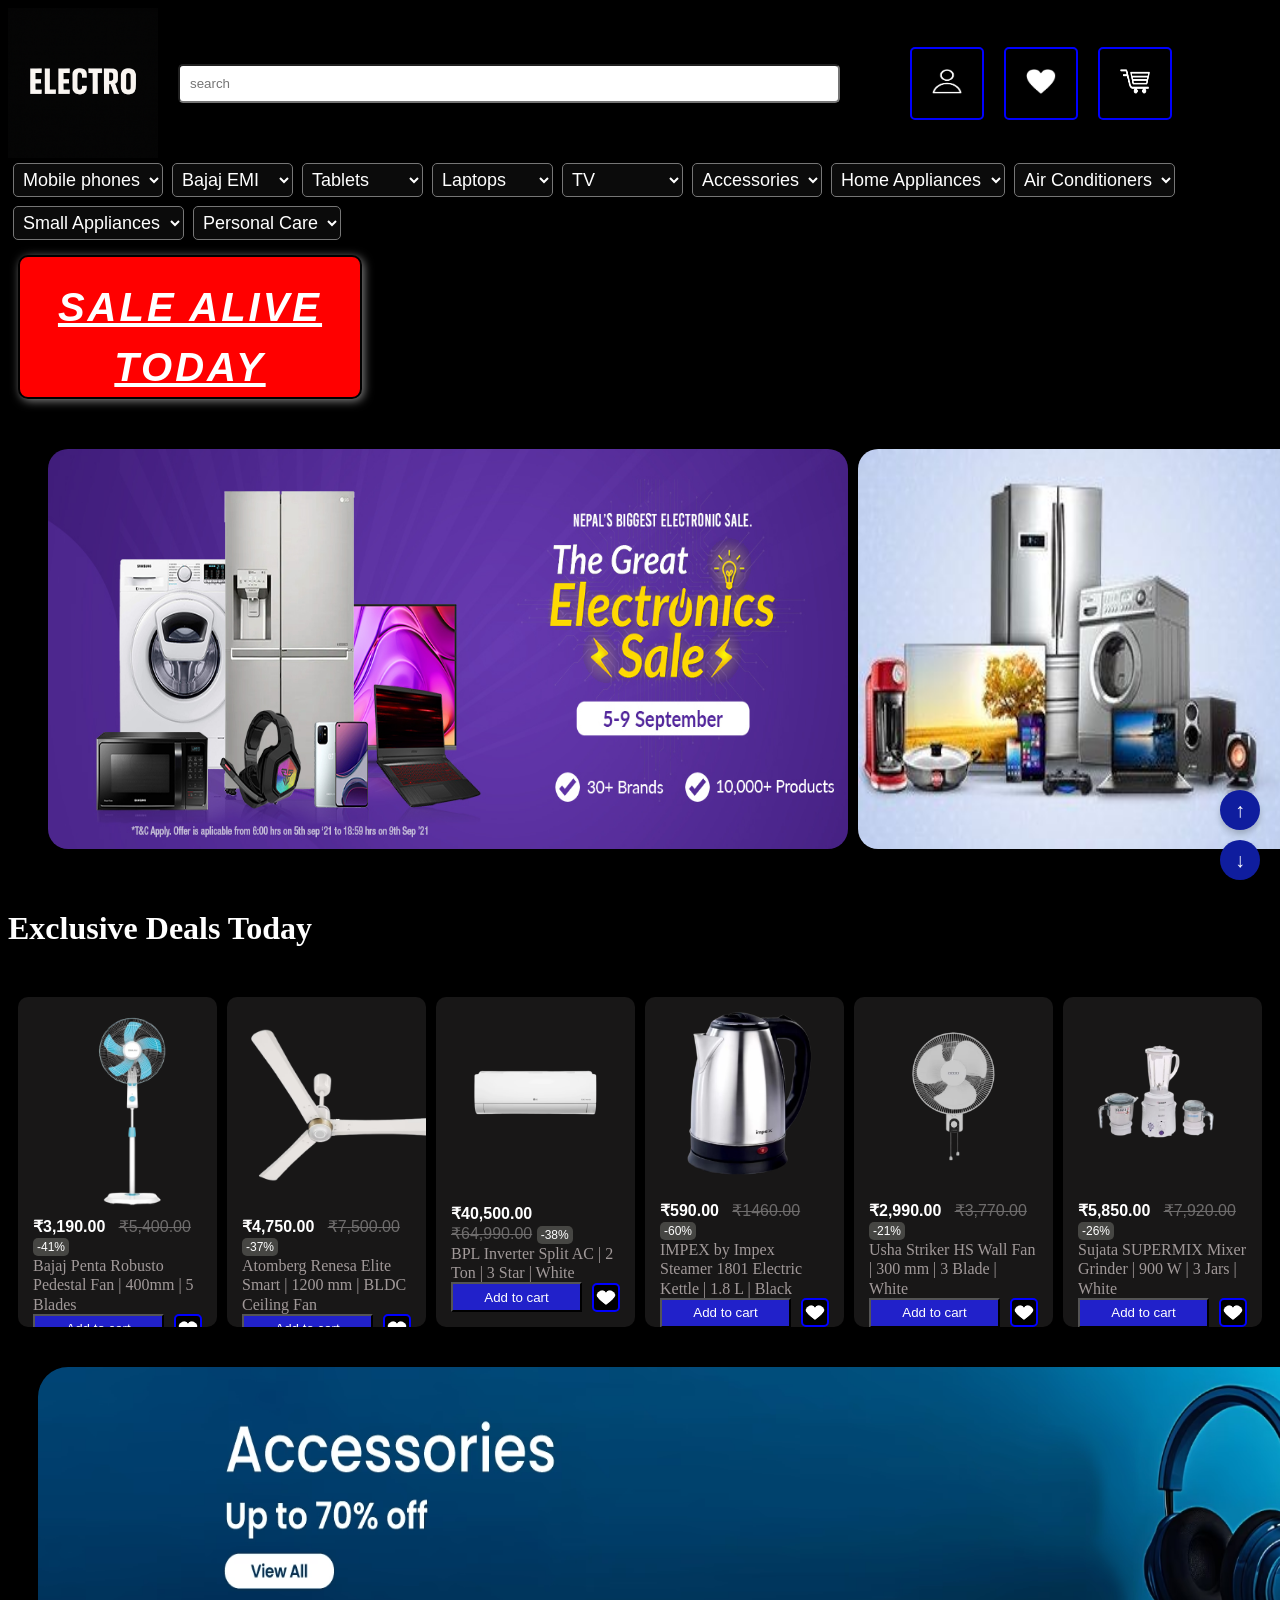
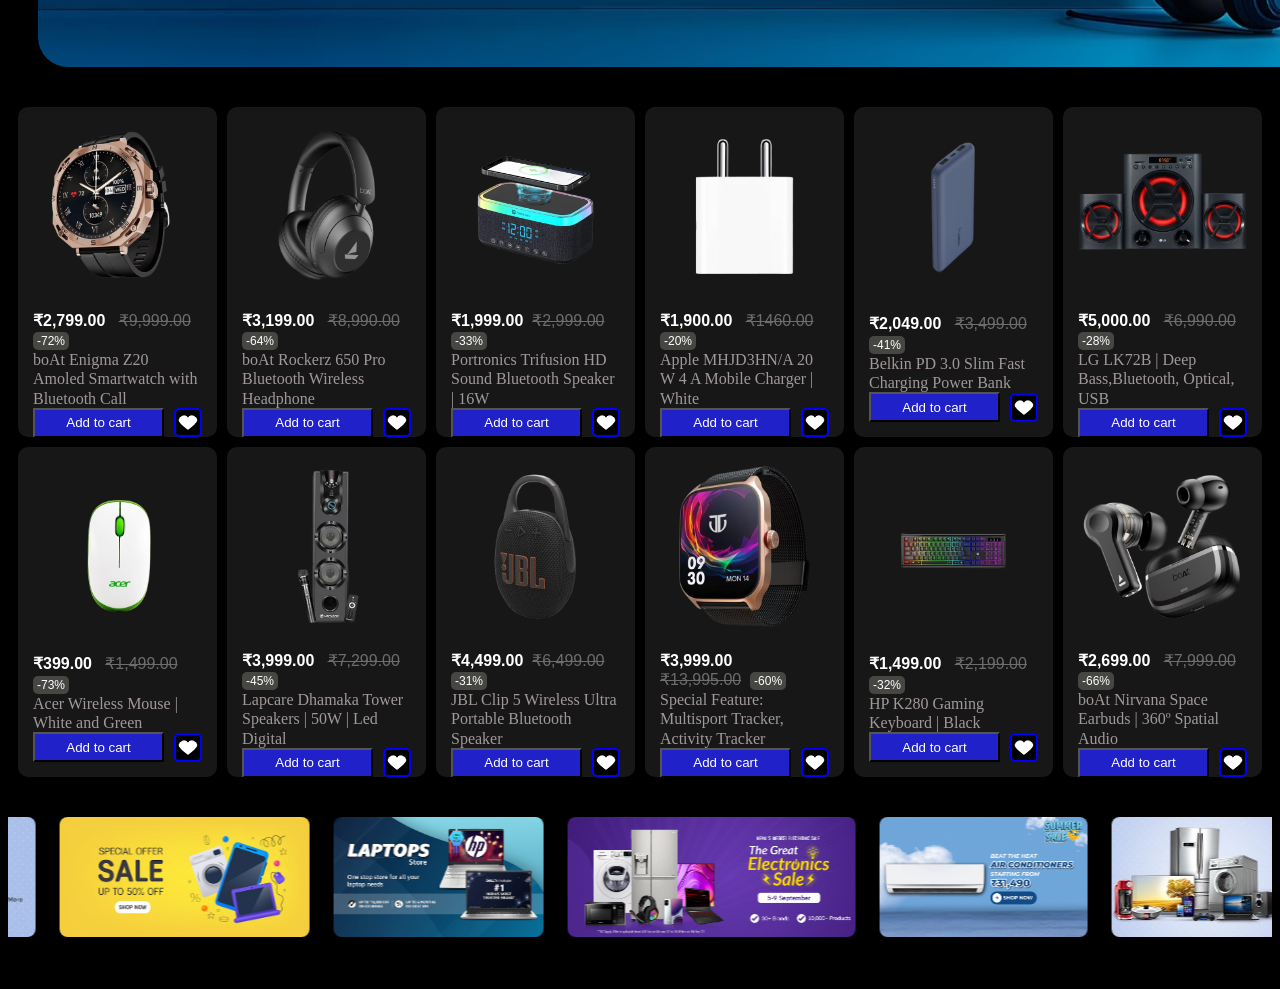
<file: electro-main/index.html>
<!DOCTYPE html>
<html lang="en">
<head>
    <meta charset="UTF-8">
    <meta name="viewport" content="width=device-width, initial-scale=1.0">
    <title>Document</title>

    <!-- <link href="https://cdn.jsdelivr.net/npm/bootstrap@5.3.5/dist/css/bootstrap.min.css" rel="stylesheet" integrity="sha384-SgOJa3DmI69IUzQ2PVdRZhwQ+dy64/BUtbMJw1MZ8t5HZApcHrRKUc4W0kG879m7" crossorigin="anonymous">


  <script src="https://cdn.jsdelivr.net/npm/bootstrap@5.3.5/dist/js/bootstrap.bundle.min.js" integrity="sha384-k6d4wzSIapyDyv1kpU366/PK5hCdSbCRGRCMv+eplOQJWyd1fbcAu9OCUj5zNLiq" crossorigin="anonymous"></script> -->

    <link rel="stylesheet" href="style.css">
</head>
<body>
    <div id="top"></div>
    <div class="container">
        <div class="top">
            <img src="images/im_logo.png" width="150px" height="150px">
            <input type="text" id="name" name="name" placeholder="search" >
            <div class="small_top">
                <img src="images/im_icon5.jpg" width="30px" height="25px">

            </div>
            <div class="small_top">
                <img src="images/im_icon1.jpg" width="30px" height="25px">

            </div>
            <div class="small_top">
                <img src="images/im_icon.jpg" width="30px" height="25px">

            </div>

        </div>
        <div class="top-write">
        <select name="department1" id="department1"><br><br>
            <option selected>Mobile phones</option>
            <option value="1">Electronics</option>
            <option value="2">AI</option>
            <option value="3">Robotics</option>
        </select>
        <select name="department2" id="department2"><br><br>
            <option selected>Bajaj EMI</option>
            <option value="1">Electronics</option>
            <option value="2">AI</option>
            <option value="3">Robotics</option>
        </select>
        <select name="department3" id="department3"><br><br>
            <option selected>Tablets</option>
            <option value="1">Electronics</option>
            <option value="2">AI</option>
            <option value="3">Robotics</option>
        </select>
        <select name="department4" id="department4"><br><br>
            <option selected>Laptops</option>
            <option value="1">Electronics</option>
            <option value="2">AI</option>
            <option value="3">Robotics</option>
        </select>
        <select name="department5" id="department5"><br><br>
            <option selected>TV</option>
            <option value="1">Electronics</option>
            <option value="2">AI</option>
            <option value="3">Robotics</option>
        </select>
        <select name="department6" id="department6"><br><br>
            <option selected>Accessories</option>
            <option value="1">Electronics</option>
            <option value="2">AI</option>
            <option value="3">Robotics</option>
        </select>
        <select name="department7" id="department7"><br><br>
            <option selected>Home Appliances</option>
            <option value="1">Electronics</option>
            <option value="2">AI</option>
            <option value="3">Robotics</option>
        </select>
        <select name="department8" id="department8"><br><br>
            <option selected>Air Conditioners</option>
            <option value="1">Electronics</option>
            <option value="2">AI</option>
            <option value="3">Robotics</option>
        </select>
        <select name="department9" id="department9"><br><br>
            <option selected>Small Appliances</option>
            <option value="1">Electronics</option>
            <option value="2">AI</option>
            <option value="3">Robotics</option>
        </select>
        <select name="department10" id="department10"><br><br>
            <option selected>Personal Care</option>
            <option value="1">Electronics</option>
            <option value="2">AI</option>
            <option value="3">Robotics</option>
        </select>
    </div>
        <!-- <div class="top-write">
            &nbsp;&nbsp;&nbsp;&nbsp;&nbsp;&nbsp;&nbsp;Mobile phones  &nbsp;&nbsp;&nbsp;&nbsp;&nbsp;&nbsp;&nbsp;
            Bajaj EMI &nbsp;&nbsp;&nbsp;&nbsp;&nbsp;&nbsp;&nbsp; 
            Tablets &nbsp;&nbsp;&nbsp;&nbsp;&nbsp;&nbsp;&nbsp;
            Laptops &nbsp;&nbsp;&nbsp;&nbsp;&nbsp;&nbsp;&nbsp;
            TV &nbsp;&nbsp;&nbsp;&nbsp;&nbsp;&nbsp;&nbsp;
            Accessories &nbsp;&nbsp;&nbsp;&nbsp;&nbsp;&nbsp;&nbsp;
            Home Appliances &nbsp;&nbsp;&nbsp;&nbsp;&nbsp;&nbsp;&nbsp;
            Air Conditioners &nbsp;&nbsp;&nbsp;&nbsp;&nbsp;&nbsp;&nbsp;
            Small Appliances &nbsp;&nbsp;&nbsp;&nbsp;&nbsp;&nbsp;&nbsp;
            Personal Care 
        </div> -->
        <!-- <h1>SALE</h1>  -->
        <h1 style="
    color: white;
    background-color: red;
    font-size: 40px;
    font-weight: bold;
    font-style: italic;
    font-family: Arial;
    text-align: center;
    text-decoration: underline;
    text-transform: uppercase;
    letter-spacing: 3px;
    line-height: 1.5;
    padding: 20px;
    margin: 10px;
    border: 2px solid black;
    border-radius: 10px;
    width: 300px;
    height: 100px;
    box-shadow: 2px 2px 10px gray;
">
    SALE ALIVE TODAY
</h1>
        <!-- <br> -->
        <!-- <br> -->
        <div class="slider">
            <div class="slides">
                <img src="images/images5.jpg" alt="Image 1" >
            <img src="images/images3.jpg" alt="Image 2" >
            <img src="images/images8" alt="Image 3" >
            <img src="images/images7" alt="Image 4" >
            
            </div>
            
        </div>
        
        <div class="middle-top">
            <h1>Exclusive Deals Today</h1>
        <div class="box-container">
         
            <div class="box grow1">
                <a href="page1.html">
                <img src="images/im_round1" alt="Pedestal Fan" height="200px"><br>
            </a>
                <div style="font-family: 'Segoe UI', Tahoma, Geneva, Verdana, sans-serif;">
                    <strong>₹3,190.00</strong>&nbsp;&nbsp;
                    <span style="color: rgb(110, 108, 108); text-decoration: line-through;">₹5,400.00</span>&nbsp;
                    <span style="display: inline-block; border-radius: 5px; background-color: rgb(70, 70, 67); padding: 2px 4px; font-size: 12px;">-41%</span>
                    
                </div>
            
                <div style="color: rgb(161, 153, 153);">
                    Bajaj Penta Robusto Pedestal Fan | 400mm | 5 Blades
                </div>

                <div class="box-grow-inside">
                    <div class="button-icon-row">
                        <button style="width: 160px; height:30px; background-color: rgb(33, 33, 202); color: white;">Add to cart</button>
                        <div class="small-top-top">
                            <img src="images/im_icon1.jpg" width="20px" height="15px">
                        </div>
                    </div>
                </div>
                

            </div>
            
            <div class="box grow2">
                <a href="page2.html">
                <img src="images/im-round2" alt="Pedestal Fan" height="200px"><br>
            </a>
                <div style="font-family: 'Segoe UI', Tahoma, Geneva, Verdana, sans-serif;">
                    <strong>₹4,750.00</strong>&nbsp;&nbsp;
                    <span style="color: rgb(110, 108, 108); text-decoration: line-through;">₹7,500.00</span>&nbsp;
                    <span style="display: inline-block; border-radius: 5px; background-color: rgb(70, 70, 67); padding: 2px 4px; font-size: 12px;">-37%</span>
                    
                </div>
            
                <div style="color: rgb(161, 153, 153);">
                    Atomberg Renesa Elite Smart | 1200 mm | BLDC Ceiling Fan
                </div>

                <div class="box-grow-inside">
                    <div class="button-icon-row">
                        <button style="width: 160px; height:30px; background-color: rgb(33, 33, 202); color: white;">Add to cart</button>
                        <div class="small-top-top">
                            <img src="images/im_icon1.jpg" width="20px" height="15px">
                        </div>
                    </div>
                </div>
            </div>
            <div class="box grow3">
                <img src="images/im-round3" alt="Pedestal Fan" height="200px"><br>
            
                <div style="font-family: 'Segoe UI', Tahoma, Geneva, Verdana, sans-serif;">
                    <strong>₹40,500.00</strong>&nbsp;
                    <span style="color: rgb(110, 108, 108); text-decoration: line-through;">₹64,990.00</span>
                    <span style="display: inline-block; border-radius: 5px; background-color: rgb(70, 70, 67); padding: 2px 4px; font-size: 12px;">-38%</span>
                    
                </div>
            
                <div style="color: rgb(161, 153, 153);">
                    BPL Inverter Split AC | 2 Ton | 3 Star | White 
                </div>

                <div class="box-grow-inside">
                    <div class="button-icon-row">
                        <button style="width: 160px; height:30px; background-color: rgb(33, 33, 202); color: white;">Add to cart</button>
                        <div class="small-top-top">
                            <img src="images/im_icon1.jpg" width="20px" height="15px">
                        </div>
                    </div>
                </div>
            </div>
            <div class="box grow4">
                <img src="images/im-round4" alt="Pedestal Fan" height="200px"><br>
            
                <div style="font-family: 'Segoe UI', Tahoma, Geneva, Verdana, sans-serif;">
                    <strong>₹590.00</strong>&nbsp;&nbsp;
                    <span style="color: rgb(110, 108, 108); text-decoration: line-through;">₹1460.00</span>&nbsp;
                    <span style="display: inline-block; border-radius: 5px; background-color: rgb(70, 70, 67); padding: 2px 4px; font-size: 12px;">-60%</span>
                    
                </div>
            
                <div style="color: rgb(161, 153, 153);">
                    IMPEX by Impex Steamer 1801 Electric Kettle | 1.8 L | Black
                </div>

                <div class="box-grow-inside">
                    <div class="button-icon-row">
                        <button style="width: 160px; height:30px; background-color: rgb(33, 33, 202); color: white;">Add to cart</button>
                        <div class="small-top-top">
                            <img src="images/im_icon1.jpg" width="20px" height="15px">
                        </div>
                    </div>
                </div>
            </div>
            <div class="box grow5">
                <img src="images/im-round5" alt="Pedestal Fan" height="200px"><br>
            
                <div style="font-family: 'Segoe UI', Tahoma, Geneva, Verdana, sans-serif;">
                    <strong>₹2,990.00</strong>&nbsp;&nbsp;
                    <span style="color: rgb(110, 108, 108); text-decoration: line-through;">₹3,770.00</span>&nbsp;
                    <span style="display: inline-block; border-radius: 5px; background-color: rgb(70, 70, 67); padding: 2px 4px; font-size: 12px;">-21%</span>
                    
                </div>
            
                <div style="color: rgb(161, 153, 153);">
                    Usha Striker HS Wall Fan | 300 mm | 3 Blade | White
                </div>

                <div class="box-grow-inside">
                    <div class="button-icon-row">
                        <button style="width: 160px; height:30px; background-color: rgb(33, 33, 202); color: white;">Add to cart</button>
                        <div class="small-top-top">
                            <img src="images/im_icon1.jpg" width="20px" height="15px">
                        </div>
                    </div>
                </div>
            </div>
            <div class="box grow6">
                <img src="images/im-round6" alt="Pedestal Fan" height="200px"><br>
            
                <div style="font-family: 'Segoe UI', Tahoma, Geneva, Verdana, sans-serif;">
                    <strong>₹5,850.00</strong>&nbsp;&nbsp;
                    <span style="color: rgb(110, 108, 108); text-decoration: line-through;">₹7,920.00</span>&nbsp;
                    <span style="display: inline-block; border-radius: 5px; background-color: rgb(70, 70, 67); padding: 2px 4px; font-size: 12px;">-26%</span>
                    
                </div>
            
                <div style="color: rgb(161, 153, 153);">
                    Sujata SUPERMIX Mixer Grinder | 900 W | 3 Jars | White
                </div>

                <div class="box-grow-inside">
                    <div class="button-icon-row">
                        <button style="width: 160px; height:30px; background-color: rgb(33, 33, 202); color: white;">Add to cart</button>
                        <div class="small-top-top">
                            <img src="images/im_icon1.jpg" width="20px" height="15px">
                        </div>
                    </div>
                </div>
            </div>
        </div>
    </div>
    <div class="second-middle">
        <a href="accessories.html">
        <img src="images/accessories.avif" height="300px" width="1450px">
    </a>
    </div>
    <div class="box-container">
         
        <div class="box grow1">
            <img src="images/img-round" alt="Pedestal Fan" height="200px"><br>
        
            <div style="font-family: 'Segoe UI', Tahoma, Geneva, Verdana, sans-serif;">
                <strong>₹2,799.00</strong>&nbsp;&nbsp;
                <span style="color: rgb(110, 108, 108); text-decoration: line-through;">₹9,999.00</span>&nbsp;
                <span style="display: inline-block; border-radius: 5px; background-color: rgb(70, 70, 67); padding: 2px 4px; font-size: 12px;">-72%</span>
                
            </div>
        
            <div style="color: rgb(161, 153, 153);">
                boAt Enigma Z20 Amoled Smartwatch with Bluetooth Call
            </div>

            <div class="box-grow-inside">
                <div class="button-icon-row">
                    <button style="width: 160px; height:30px; background-color: rgb(33, 33, 202); color: white;">Add to cart</button>
                    <div class="small-top-top">
                        <img src="images/im_icon1.jpg" width="20px" height="15px">
                    </div>
                </div>
            </div>
            

        </div>
        
        <div class="box grow2">
            <img src="images/img-round1" alt="Pedestal Fan" height="200px"><br>
        
            <div style="font-family: 'Segoe UI', Tahoma, Geneva, Verdana, sans-serif;">
                <strong>₹3,199.00</strong>&nbsp;&nbsp;
                <span style="color: rgb(110, 108, 108); text-decoration: line-through;">₹8,990.00</span>&nbsp;
                <span style="display: inline-block; border-radius: 5px; background-color: rgb(70, 70, 67); padding: 2px 4px; font-size: 12px;">-64%</span>
                
            </div>
        
            <div style="color: rgb(161, 153, 153);">
                boAt Rockerz 650 Pro Bluetooth Wireless Headphone  
            </div>

            <div class="box-grow-inside">
                <div class="button-icon-row">
                    <button style="width: 160px; height:30px; background-color: rgb(33, 33, 202); color: white;">Add to cart</button>
                    <div class="small-top-top">
                        <img src="images/im_icon1.jpg" width="20px" height="15px">
                    </div>
                </div>
            </div>
        </div>
        <div class="box grow3">
            <img src="images/img-round2" alt="Pedestal Fan" height="200px"><br>
        
            <div style="font-family: 'Segoe UI', Tahoma, Geneva, Verdana, sans-serif;">
                <strong>₹1,999.00</strong>&nbsp;
                <span style="color: rgb(110, 108, 108); text-decoration: line-through;">₹2,999.00</span>
                <span style="display: inline-block; border-radius: 5px; background-color: rgb(70, 70, 67); padding: 2px 4px; font-size: 12px;">-33%</span>
                
            </div>
        
            <div style="color: rgb(161, 153, 153);">
                Portronics Trifusion HD Sound Bluetooth Speaker | 16W 
            </div>

            <div class="box-grow-inside">
                <div class="button-icon-row">
                    <button style="width: 160px; height:30px; background-color: rgb(33, 33, 202); color: white;">Add to cart</button>
                    <div class="small-top-top">
                        <img src="images/im_icon1.jpg" width="20px" height="15px">
                    </div>
                </div>
            </div>
        </div>
        <div class="box grow4">
            <img src="images/img-round3" alt="Pedestal Fan" height="200px"><br>
        
            <div style="font-family: 'Segoe UI', Tahoma, Geneva, Verdana, sans-serif;">
                <strong>₹1,900.00</strong>&nbsp;&nbsp;
                <span style="color: rgb(110, 108, 108); text-decoration: line-through;">₹1460.00</span>&nbsp;
                <span style="display: inline-block; border-radius: 5px; background-color: rgb(70, 70, 67); padding: 2px 4px; font-size: 12px;">-20%</span>
                
            </div>
        
            <div style="color: rgb(161, 153, 153);">
                Apple MHJD3HN/A 20 W 4 A Mobile Charger | White
            </div>

            <div class="box-grow-inside">
                <div class="button-icon-row">
                    <button style="width: 160px; height:30px; background-color: rgb(33, 33, 202); color: white;">Add to cart</button>
                    <div class="small-top-top">
                        <img src="images/im_icon1.jpg" width="20px" height="15px">
                    </div>
                </div>
            </div>
        </div>
        <div class="box grow5">
            <img src="images/img-round4" alt="Pedestal Fan" height="200px"><br>
        
            <div style="font-family: 'Segoe UI', Tahoma, Geneva, Verdana, sans-serif;">
                <strong>₹2,049.00</strong>&nbsp;&nbsp;
                <span style="color: rgb(110, 108, 108); text-decoration: line-through;">₹3,499.00</span>&nbsp;
                <span style="display: inline-block; border-radius: 5px; background-color: rgb(70, 70, 67); padding: 2px 4px; font-size: 12px;">-41%</span>
                
            </div>
        
            <div style="color: rgb(161, 153, 153);">
                Belkin PD 3.0 Slim Fast Charging Power Bank 
            </div>

            <div class="box-grow-inside">
                <div class="button-icon-row">
                    <button style="width: 160px; height:30px; background-color: rgb(33, 33, 202); color: white;">Add to cart</button>
                    <div class="small-top-top">
                        <img src="images/im_icon1.jpg" width="20px" height="15px">
                    </div>
                </div>
            </div>
        </div>
        <div class="box grow6">
            <img src="images/img-round5.avif" alt="Pedestal Fan" height="200px"><br>
        
            <div style="font-family: 'Segoe UI', Tahoma, Geneva, Verdana, sans-serif;">
                <strong>₹5,000.00</strong>&nbsp;&nbsp;
                <span style="color: rgb(110, 108, 108); text-decoration: line-through;">₹6,990.00</span>&nbsp;
                <span style="display: inline-block; border-radius: 5px; background-color: rgb(70, 70, 67); padding: 2px 4px; font-size: 12px;">-28%</span>
                
            </div>
        
            <div style="color: rgb(161, 153, 153);">
                LG LK72B | Deep Bass,Bluetooth, Optical, USB
            </div>

            <div class="box-grow-inside">
                <div class="button-icon-row">
                    <button style="width: 160px; height:30px; background-color: rgb(33, 33, 202); color: white;">Add to cart</button>
                    <div class="small-top-top">
                        <img src="images/im_icon1.jpg" width="20px" height="15px">
                    </div>
                </div>
            </div>
        </div>
    </div>
    <div class="box-container">
         
            <div class="box grow1">
                <img src="images/img-round6" alt="Pedestal Fan" height="200px"><br>
            
                <div style="font-family: 'Segoe UI', Tahoma, Geneva, Verdana, sans-serif;">
                    <strong>₹399.00</strong>&nbsp;&nbsp;
                    <span style="color: rgb(110, 108, 108); text-decoration: line-through;">₹1,499.00</span>&nbsp;
                    <span style="display: inline-block; border-radius: 5px; background-color: rgb(70, 70, 67); padding: 2px 4px; font-size: 12px;">-73%</span>
                    
                </div>
            
                <div style="color: rgb(161, 153, 153);">
                    Acer Wireless Mouse | White and Green
                </div>

                <div class="box-grow-inside">
                    <div class="button-icon-row">
                        <button style="width: 160px; height:30px; background-color: rgb(33, 33, 202); color: white;">Add to cart</button>
                        <div class="small-top-top">
                            <img src="images/im_icon1.jpg" width="20px" height="15px">
                        </div>
                    </div>
                </div>
                

            </div>
            
            <div class="box grow2">
                <img src="images/img-round7" alt="Pedestal Fan" height="200px"><br>
            
                <div style="font-family: 'Segoe UI', Tahoma, Geneva, Verdana, sans-serif;">
                    <strong>₹3,999.00</strong>&nbsp;&nbsp;
                    <span style="color: rgb(110, 108, 108); text-decoration: line-through;">₹7,299.00</span>&nbsp;
                    <span style="display: inline-block; border-radius: 5px; background-color: rgb(70, 70, 67); padding: 2px 4px; font-size: 12px;">-45%</span>
                    
                </div>
            
                <div style="color: rgb(161, 153, 153);">
                    Lapcare Dhamaka Tower Speakers | 50W | Led Digital
                </div>

                <div class="box-grow-inside">
                    <div class="button-icon-row">
                        <button style="width: 160px; height:30px; background-color: rgb(33, 33, 202); color: white;">Add to cart</button>
                        <div class="small-top-top">
                            <img src="images/im_icon1.jpg" width="20px" height="15px">
                        </div>
                    </div>
                </div>
            </div>
            <div class="box grow3">
                <img src="images/img-round8" alt="Pedestal Fan" height="200px"><br>
            
                <div style="font-family: 'Segoe UI', Tahoma, Geneva, Verdana, sans-serif;">
                    <strong>₹4,499.00</strong>&nbsp;
                    <span style="color: rgb(110, 108, 108); text-decoration: line-through;">₹6,499.00</span>
                    <span style="display: inline-block; border-radius: 5px; background-color: rgb(70, 70, 67); padding: 2px 4px; font-size: 12px;">-31%</span>
                    
                </div>
            
                <div style="color: rgb(161, 153, 153);">
                    JBL Clip 5 Wireless Ultra Portable Bluetooth Speaker 
                </div>

                <div class="box-grow-inside">
                    <div class="button-icon-row">
                        <button style="width: 160px; height:30px; background-color: rgb(33, 33, 202); color: white;">Add to cart</button>
                        <div class="small-top-top">
                            <img src="images/im_icon1.jpg" width="20px" height="15px">
                        </div>
                    </div>
                </div>
            </div>
            <div class="box grow4">
                <img src="images/img-round9" alt="Pedestal Fan" height="200px"><br>
            
                <div style="font-family: 'Segoe UI', Tahoma, Geneva, Verdana, sans-serif;">
                    <strong>₹3,999.00</strong>&nbsp;&nbsp;
                    <span style="color: rgb(110, 108, 108); text-decoration: line-through;">₹13,995.00</span>&nbsp;
                    <span style="display: inline-block; border-radius: 5px; background-color: rgb(70, 70, 67); padding: 2px 4px; font-size: 12px;">-60%</span>
                    
                </div>
            
                <div style="color: rgb(161, 153, 153);">
                    Special Feature: Multisport Tracker, Activity Tracker
                </div>

                <div class="box-grow-inside">
                    <div class="button-icon-row">
                        <button style="width: 160px; height:30px; background-color: rgb(33, 33, 202); color: white;">Add to cart</button>
                        <div class="small-top-top">
                            <img src="images/im_icon1.jpg" width="20px" height="15px">
                        </div>
                    </div>
                </div>
            </div>
            <div class="box grow5">
                <img src="images/img-round10.avif" alt="Pedestal Fan" height="200px"><br>
            
                <div style="font-family: 'Segoe UI', Tahoma, Geneva, Verdana, sans-serif;">
                    <strong>₹1,499.00</strong>&nbsp;&nbsp;
                    <span style="color: rgb(110, 108, 108); text-decoration: line-through;">₹2,199.00</span>&nbsp;
                    <span style="display: inline-block; border-radius: 5px; background-color: rgb(70, 70, 67); padding: 2px 4px; font-size: 12px;">-32%</span>
                    
                </div>
            
                <div style="color: rgb(161, 153, 153);">
                    HP K280 Gaming Keyboard | Black
                </div>

                <div class="box-grow-inside">
                    <div class="button-icon-row">
                        <button style="width: 160px; height:30px; background-color: rgb(33, 33, 202); color: white;">Add to cart</button>
                        <div class="small-top-top">
                            <img src="images/im_icon1.jpg" width="20px" height="15px">
                        </div>
                    </div>
                </div>
            </div>
            <div class="box grow6">
                <img src="images/img-round11" alt="Pedestal Fan" height="200px"><br>
            
                <div style="font-family: 'Segoe UI', Tahoma, Geneva, Verdana, sans-serif;">
                    <strong>₹2,699.00</strong>&nbsp;&nbsp;
                    <span style="color: rgb(110, 108, 108); text-decoration: line-through;">₹7,999.00</span>&nbsp;
                    <span style="display: inline-block; border-radius: 5px; background-color: rgb(70, 70, 67); padding: 2px 4px; font-size: 12px;">-66%</span>
                    
                </div>
            
                <div style="color: rgb(161, 153, 153);">
                    boAt Nirvana Space Earbuds | 360º Spatial Audio
                </div>

                <div class="box-grow-inside">
                    <div class="button-icon-row">
                        <button style="width: 160px; height:30px; background-color: rgb(33, 33, 202); color: white;">Add to cart</button>
                        <div class="small-top-top">
                            <img src="images/im_icon1.jpg" width="20px" height="15px">
                        </div>
                    </div>
                </div>
            </div>
        </div>
        <div class="middle-slide">
            <marquee direction="right" behavior="scroll" class="image-marquee">
              <img src="images/images3.jpg" alt="Image 3" class="marquee-img">
              <img src="images/images8" alt="" class="marquee-img">
              <img src="images/images7" alt="" class="marquee-img">
              <img src="images/images5.jpg" alt="" class="marquee-img">
              <img src="images/images9.jpg" alt="" class="marquee-img">
              <img src="images/images2" alt="" class="marquee-img">
            </marquee>
          </div>



          <a href="#top" class="fixed1">↑</a>
          <a href="#bottom" class="fixed2">↓</a>

    </div>
    <div id="bottom"></div>
</body>
</html>
</file>
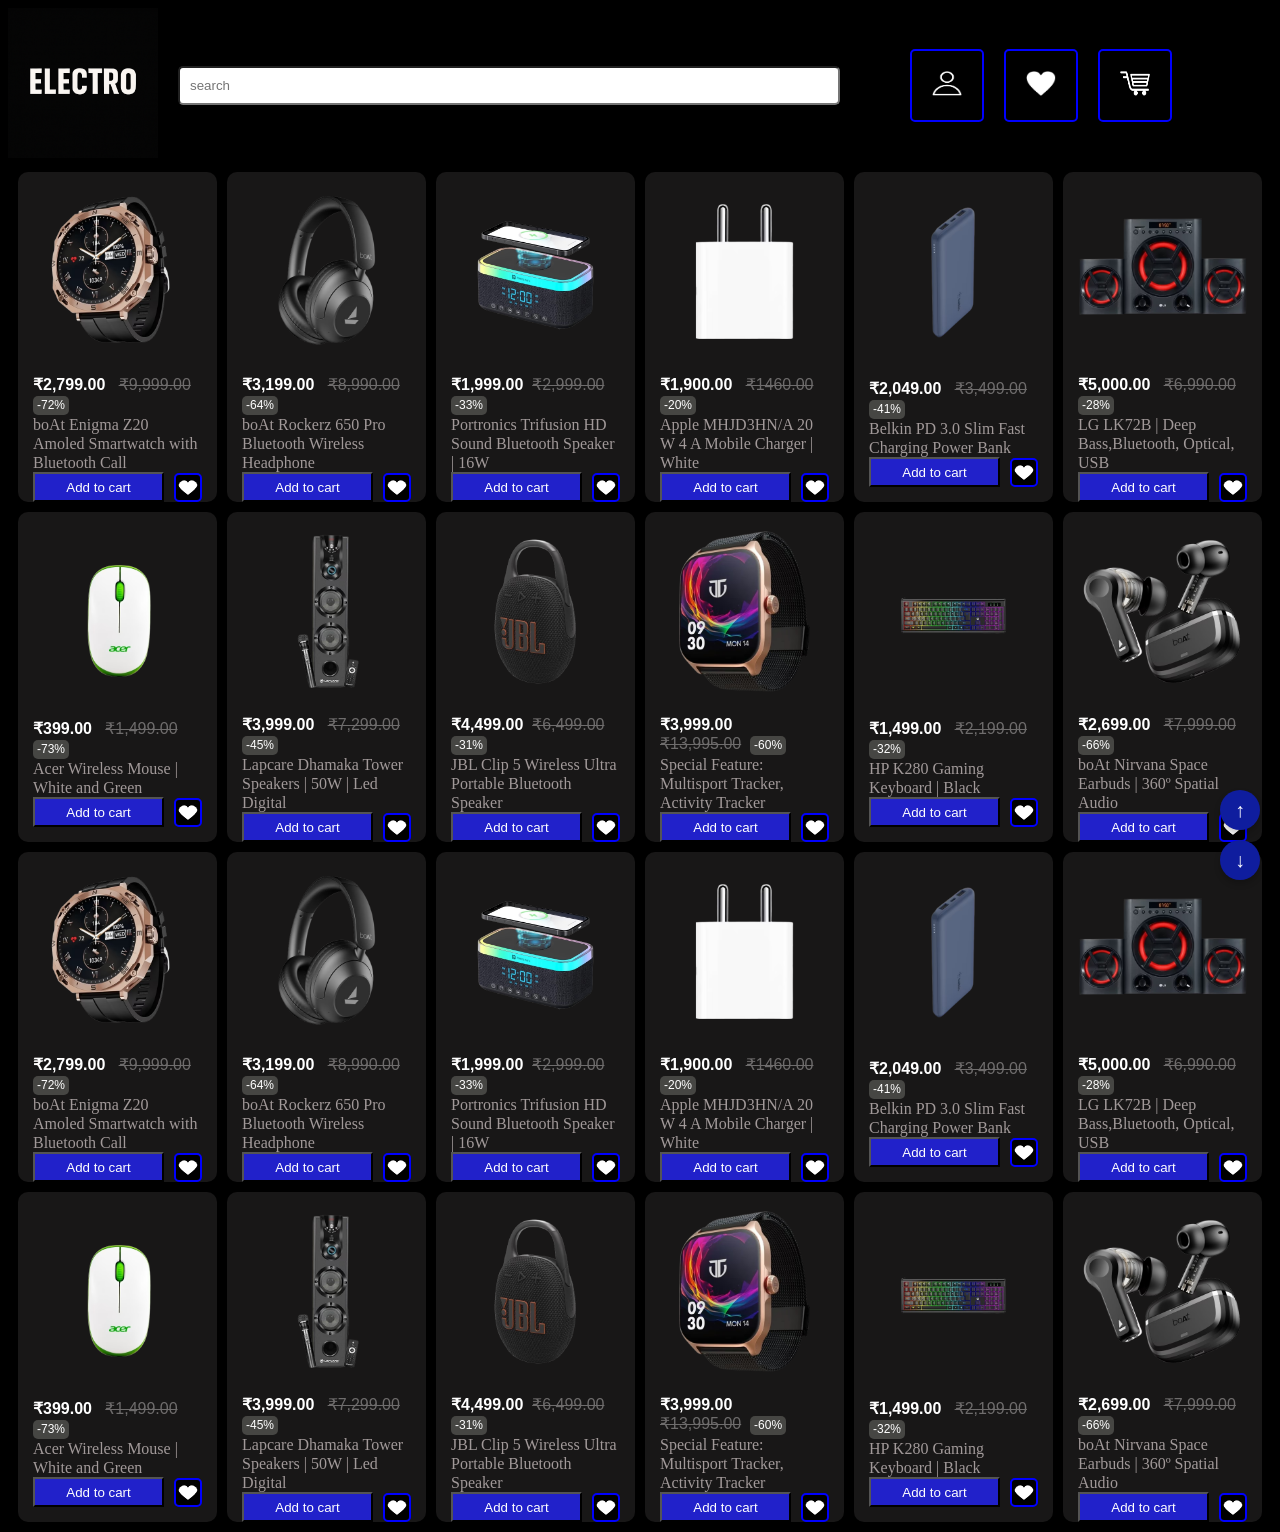
<file: electro-main/accessories.html>
<!DOCTYPE html>
<html lang="en">
<head>
    <meta charset="UTF-8">
    <meta name="viewport" content="width=device-width, initial-scale=1.0">
    <title>Document</title>
    <link rel="stylesheet" href="style.css">

    <style>
        


    


    </style>
</head>
<body>
    <div id="top"></div>
    <div class="container">
        <div class="top">
            <a href="index.html">
            <img src="images/im_logo.png" width="150px" height="150px">
        </a>
            <input type="text" id="name" name="name" placeholder="search" >
            <div class="small_top">
                <img src="images/im_icon5.jpg" width="30px" height="25px">

            </div>
            <div class="small_top">
                <img src="images/im_icon1.jpg" width="30px" height="25px">

            </div>
            <div class="small_top">
                <img src="images/im_icon.jpg" width="30px" height="25px">

            </div>



        </div>

        <div class="box-container">
         
            <div class="box grow1">
                <img src="images/img-round" alt="Pedestal Fan" height="200px"><br>
            
                <div style="font-family: 'Segoe UI', Tahoma, Geneva, Verdana, sans-serif;">
                    <strong>₹2,799.00</strong>&nbsp;&nbsp;
                    <span style="color: rgb(110, 108, 108); text-decoration: line-through;">₹9,999.00</span>&nbsp;
                    <span style="display: inline-block; border-radius: 5px; background-color: rgb(70, 70, 67); padding: 2px 4px; font-size: 12px;">-72%</span>
                    
                </div>
            
                <div style="color: rgb(161, 153, 153);">
                    boAt Enigma Z20 Amoled Smartwatch with Bluetooth Call
                </div>
    
                <div class="box-grow-inside">
                    <div class="button-icon-row">
                        <button style="width: 160px; height:30px; background-color: rgb(33, 33, 202); color: white;">Add to cart</button>
                        <div class="small-top-top">
                            <img src="images/im_icon1.jpg" width="20px" height="15px">
                        </div>
                    </div>
                </div>
                
    
            </div>
            
            <div class="box grow2">
                <img src="images/img-round1" alt="Pedestal Fan" height="200px"><br>
            
                <div style="font-family: 'Segoe UI', Tahoma, Geneva, Verdana, sans-serif;">
                    <strong>₹3,199.00</strong>&nbsp;&nbsp;
                    <span style="color: rgb(110, 108, 108); text-decoration: line-through;">₹8,990.00</span>&nbsp;
                    <span style="display: inline-block; border-radius: 5px; background-color: rgb(70, 70, 67); padding: 2px 4px; font-size: 12px;">-64%</span>
                    
                </div>
            
                <div style="color: rgb(161, 153, 153);">
                    boAt Rockerz 650 Pro Bluetooth Wireless Headphone  
                </div>
    
                <div class="box-grow-inside">
                    <div class="button-icon-row">
                        <button style="width: 160px; height:30px; background-color: rgb(33, 33, 202); color: white;">Add to cart</button>
                        <div class="small-top-top">
                            <img src="images/im_icon1.jpg" width="20px" height="15px">
                        </div>
                    </div>
                </div>
            </div>
            <div class="box grow3">
                <img src="images/img-round2" alt="Pedestal Fan" height="200px"><br>
            
                <div style="font-family: 'Segoe UI', Tahoma, Geneva, Verdana, sans-serif;">
                    <strong>₹1,999.00</strong>&nbsp;
                    <span style="color: rgb(110, 108, 108); text-decoration: line-through;">₹2,999.00</span>
                    <span style="display: inline-block; border-radius: 5px; background-color: rgb(70, 70, 67); padding: 2px 4px; font-size: 12px;">-33%</span>
                    
                </div>
            
                <div style="color: rgb(161, 153, 153);">
                    Portronics Trifusion HD Sound Bluetooth Speaker | 16W 
                </div>
    
                <div class="box-grow-inside">
                    <div class="button-icon-row">
                        <button style="width: 160px; height:30px; background-color: rgb(33, 33, 202); color: white;">Add to cart</button>
                        <div class="small-top-top">
                            <img src="images/im_icon1.jpg" width="20px" height="15px">
                        </div>
                    </div>
                </div>
            </div>
            <div class="box grow4">
                <img src="images/img-round3" alt="Pedestal Fan" height="200px"><br>
            
                <div style="font-family: 'Segoe UI', Tahoma, Geneva, Verdana, sans-serif;">
                    <strong>₹1,900.00</strong>&nbsp;&nbsp;
                    <span style="color: rgb(110, 108, 108); text-decoration: line-through;">₹1460.00</span>&nbsp;
                    <span style="display: inline-block; border-radius: 5px; background-color: rgb(70, 70, 67); padding: 2px 4px; font-size: 12px;">-20%</span>
                    
                </div>
            
                <div style="color: rgb(161, 153, 153);">
                    Apple MHJD3HN/A 20 W 4 A Mobile Charger | White
                </div>
    
                <div class="box-grow-inside">
                    <div class="button-icon-row">
                        <button style="width: 160px; height:30px; background-color: rgb(33, 33, 202); color: white;">Add to cart</button>
                        <div class="small-top-top">
                            <img src="images/im_icon1.jpg" width="20px" height="15px">
                        </div>
                    </div>
                </div>
            </div>
            <div class="box grow5">
                <img src="images/img-round4" alt="Pedestal Fan" height="200px"><br>
            
                <div style="font-family: 'Segoe UI', Tahoma, Geneva, Verdana, sans-serif;">
                    <strong>₹2,049.00</strong>&nbsp;&nbsp;
                    <span style="color: rgb(110, 108, 108); text-decoration: line-through;">₹3,499.00</span>&nbsp;
                    <span style="display: inline-block; border-radius: 5px; background-color: rgb(70, 70, 67); padding: 2px 4px; font-size: 12px;">-41%</span>
                    
                </div>
            
                <div style="color: rgb(161, 153, 153);">
                    Belkin PD 3.0 Slim Fast Charging Power Bank 
                </div>
    
                <div class="box-grow-inside">
                    <div class="button-icon-row">
                        <button style="width: 160px; height:30px; background-color: rgb(33, 33, 202); color: white;">Add to cart</button>
                        <div class="small-top-top">
                            <img src="images/im_icon1.jpg" width="20px" height="15px">
                        </div>
                    </div>
                </div>
            </div>
            <div class="box grow6">
                <img src="images/img-round5.avif" alt="Pedestal Fan" height="200px"><br>
            
                <div style="font-family: 'Segoe UI', Tahoma, Geneva, Verdana, sans-serif;">
                    <strong>₹5,000.00</strong>&nbsp;&nbsp;
                    <span style="color: rgb(110, 108, 108); text-decoration: line-through;">₹6,990.00</span>&nbsp;
                    <span style="display: inline-block; border-radius: 5px; background-color: rgb(70, 70, 67); padding: 2px 4px; font-size: 12px;">-28%</span>
                    
                </div>
            
                <div style="color: rgb(161, 153, 153);">
                    LG LK72B | Deep Bass,Bluetooth, Optical, USB
                </div>
    
                <div class="box-grow-inside">
                    <div class="button-icon-row">
                        <button style="width: 160px; height:30px; background-color: rgb(33, 33, 202); color: white;">Add to cart</button>
                        <div class="small-top-top">
                            <img src="images/im_icon1.jpg" width="20px" height="15px">
                        </div>
                    </div>
                </div>
            </div>
        </div>
        <div class="box-container">
             
                <div class="box grow1">
                    <img src="images/img-round6" alt="Pedestal Fan" height="200px"><br>
                
                    <div style="font-family: 'Segoe UI', Tahoma, Geneva, Verdana, sans-serif;">
                        <strong>₹399.00</strong>&nbsp;&nbsp;
                        <span style="color: rgb(110, 108, 108); text-decoration: line-through;">₹1,499.00</span>&nbsp;
                        <span style="display: inline-block; border-radius: 5px; background-color: rgb(70, 70, 67); padding: 2px 4px; font-size: 12px;">-73%</span>
                        
                    </div>
                
                    <div style="color: rgb(161, 153, 153);">
                        Acer Wireless Mouse | White and Green
                    </div>
    
                    <div class="box-grow-inside">
                        <div class="button-icon-row">
                            <button style="width: 160px; height:30px; background-color: rgb(33, 33, 202); color: white;">Add to cart</button>
                            <div class="small-top-top">
                                <img src="images/im_icon1.jpg" width="20px" height="15px">
                            </div>
                        </div>
                    </div>
                    
    
                </div>
                
                <div class="box grow2">
                    <img src="images/img-round7" alt="Pedestal Fan" height="200px"><br>
                
                    <div style="font-family: 'Segoe UI', Tahoma, Geneva, Verdana, sans-serif;">
                        <strong>₹3,999.00</strong>&nbsp;&nbsp;
                        <span style="color: rgb(110, 108, 108); text-decoration: line-through;">₹7,299.00</span>&nbsp;
                        <span style="display: inline-block; border-radius: 5px; background-color: rgb(70, 70, 67); padding: 2px 4px; font-size: 12px;">-45%</span>
                        
                    </div>
                
                    <div style="color: rgb(161, 153, 153);">
                        Lapcare Dhamaka Tower Speakers | 50W | Led Digital
                    </div>
    
                    <div class="box-grow-inside">
                        <div class="button-icon-row">
                            <button style="width: 160px; height:30px; background-color: rgb(33, 33, 202); color: white;">Add to cart</button>
                            <div class="small-top-top">
                                <img src="images/im_icon1.jpg" width="20px" height="15px">
                            </div>
                        </div>
                    </div>
                </div>
                <div class="box grow3">
                    <img src="images/img-round8" alt="Pedestal Fan" height="200px"><br>
                
                    <div style="font-family: 'Segoe UI', Tahoma, Geneva, Verdana, sans-serif;">
                        <strong>₹4,499.00</strong>&nbsp;
                        <span style="color: rgb(110, 108, 108); text-decoration: line-through;">₹6,499.00</span>
                        <span style="display: inline-block; border-radius: 5px; background-color: rgb(70, 70, 67); padding: 2px 4px; font-size: 12px;">-31%</span>
                        
                    </div>
                
                    <div style="color: rgb(161, 153, 153);">
                        JBL Clip 5 Wireless Ultra Portable Bluetooth Speaker 
                    </div>
    
                    <div class="box-grow-inside">
                        <div class="button-icon-row">
                            <button style="width: 160px; height:30px; background-color: rgb(33, 33, 202); color: white;">Add to cart</button>
                            <div class="small-top-top">
                                <img src="images/im_icon1.jpg" width="20px" height="15px">
                            </div>
                        </div>
                    </div>
                </div>
                <div class="box grow4">
                    <img src="images/img-round9" alt="Pedestal Fan" height="200px"><br>
                
                    <div style="font-family: 'Segoe UI', Tahoma, Geneva, Verdana, sans-serif;">
                        <strong>₹3,999.00</strong>&nbsp;&nbsp;
                        <span style="color: rgb(110, 108, 108); text-decoration: line-through;">₹13,995.00</span>&nbsp;
                        <span style="display: inline-block; border-radius: 5px; background-color: rgb(70, 70, 67); padding: 2px 4px; font-size: 12px;">-60%</span>
                        
                    </div>
                
                    <div style="color: rgb(161, 153, 153);">
                        Special Feature: Multisport Tracker, Activity Tracker
                    </div>
    
                    <div class="box-grow-inside">
                        <div class="button-icon-row">
                            <button style="width: 160px; height:30px; background-color: rgb(33, 33, 202); color: white;">Add to cart</button>
                            <div class="small-top-top">
                                <img src="images/im_icon1.jpg" width="20px" height="15px">
                            </div>
                        </div>
                    </div>
                </div>
                <div class="box grow5">
                    <img src="images/img-round10.avif" alt="Pedestal Fan" height="200px"><br>
                
                    <div style="font-family: 'Segoe UI', Tahoma, Geneva, Verdana, sans-serif;">
                        <strong>₹1,499.00</strong>&nbsp;&nbsp;
                        <span style="color: rgb(110, 108, 108); text-decoration: line-through;">₹2,199.00</span>&nbsp;
                        <span style="display: inline-block; border-radius: 5px; background-color: rgb(70, 70, 67); padding: 2px 4px; font-size: 12px;">-32%</span>
                        
                    </div>
                
                    <div style="color: rgb(161, 153, 153);">
                        HP K280 Gaming Keyboard | Black
                    </div>
    
                    <div class="box-grow-inside">
                        <div class="button-icon-row">
                            <button style="width: 160px; height:30px; background-color: rgb(33, 33, 202); color: white;">Add to cart</button>
                            <div class="small-top-top">
                                <img src="images/im_icon1.jpg" width="20px" height="15px">
                            </div>
                        </div>
                    </div>
                </div>
                <div class="box grow6">
                    <img src="images/img-round11" alt="Pedestal Fan" height="200px"><br>
                
                    <div style="font-family: 'Segoe UI', Tahoma, Geneva, Verdana, sans-serif;">
                        <strong>₹2,699.00</strong>&nbsp;&nbsp;
                        <span style="color: rgb(110, 108, 108); text-decoration: line-through;">₹7,999.00</span>&nbsp;
                        <span style="display: inline-block; border-radius: 5px; background-color: rgb(70, 70, 67); padding: 2px 4px; font-size: 12px;">-66%</span>
                        
                    </div>
                
                    <div style="color: rgb(161, 153, 153);">
                        boAt Nirvana Space Earbuds | 360º Spatial Audio
                    </div>
    
                    <div class="box-grow-inside">
                        <div class="button-icon-row">
                            <button style="width: 160px; height:30px; background-color: rgb(33, 33, 202); color: white;">Add to cart</button>
                            <div class="small-top-top">
                                <img src="images/im_icon1.jpg" width="20px" height="15px">
                            </div>
                        </div>
                    </div>
                </div>
            </div>
            <div class="box-container">
         
                <div class="box grow1">
                    <img src="images/img-round" alt="Pedestal Fan" height="200px"><br>
                
                    <div style="font-family: 'Segoe UI', Tahoma, Geneva, Verdana, sans-serif;">
                        <strong>₹2,799.00</strong>&nbsp;&nbsp;
                        <span style="color: rgb(110, 108, 108); text-decoration: line-through;">₹9,999.00</span>&nbsp;
                        <span style="display: inline-block; border-radius: 5px; background-color: rgb(70, 70, 67); padding: 2px 4px; font-size: 12px;">-72%</span>
                        
                    </div>
                
                    <div style="color: rgb(161, 153, 153);">
                        boAt Enigma Z20 Amoled Smartwatch with Bluetooth Call
                    </div>
        
                    <div class="box-grow-inside">
                        <div class="button-icon-row">
                            <button style="width: 160px; height:30px; background-color: rgb(33, 33, 202); color: white;">Add to cart</button>
                            <div class="small-top-top">
                                <img src="images/im_icon1.jpg" width="20px" height="15px">
                            </div>
                        </div>
                    </div>
                    
        
                </div>
                
                <div class="box grow2">
                    <img src="images/img-round1" alt="Pedestal Fan" height="200px"><br>
                
                    <div style="font-family: 'Segoe UI', Tahoma, Geneva, Verdana, sans-serif;">
                        <strong>₹3,199.00</strong>&nbsp;&nbsp;
                        <span style="color: rgb(110, 108, 108); text-decoration: line-through;">₹8,990.00</span>&nbsp;
                        <span style="display: inline-block; border-radius: 5px; background-color: rgb(70, 70, 67); padding: 2px 4px; font-size: 12px;">-64%</span>
                        
                    </div>
                
                    <div style="color: rgb(161, 153, 153);">
                        boAt Rockerz 650 Pro Bluetooth Wireless Headphone  
                    </div>
        
                    <div class="box-grow-inside">
                        <div class="button-icon-row">
                            <button style="width: 160px; height:30px; background-color: rgb(33, 33, 202); color: white;">Add to cart</button>
                            <div class="small-top-top">
                                <img src="images/im_icon1.jpg" width="20px" height="15px">
                            </div>
                        </div>
                    </div>
                </div>
                <div class="box grow3">
                    <img src="images/img-round2" alt="Pedestal Fan" height="200px"><br>
                
                    <div style="font-family: 'Segoe UI', Tahoma, Geneva, Verdana, sans-serif;">
                        <strong>₹1,999.00</strong>&nbsp;
                        <span style="color: rgb(110, 108, 108); text-decoration: line-through;">₹2,999.00</span>
                        <span style="display: inline-block; border-radius: 5px; background-color: rgb(70, 70, 67); padding: 2px 4px; font-size: 12px;">-33%</span>
                        
                    </div>
                
                    <div style="color: rgb(161, 153, 153);">
                        Portronics Trifusion HD Sound Bluetooth Speaker | 16W 
                    </div>
        
                    <div class="box-grow-inside">
                        <div class="button-icon-row">
                            <button style="width: 160px; height:30px; background-color: rgb(33, 33, 202); color: white;">Add to cart</button>
                            <div class="small-top-top">
                                <img src="images/im_icon1.jpg" width="20px" height="15px">
                            </div>
                        </div>
                    </div>
                </div>
                <div class="box grow4">
                    <img src="images/img-round3" alt="Pedestal Fan" height="200px"><br>
                
                    <div style="font-family: 'Segoe UI', Tahoma, Geneva, Verdana, sans-serif;">
                        <strong>₹1,900.00</strong>&nbsp;&nbsp;
                        <span style="color: rgb(110, 108, 108); text-decoration: line-through;">₹1460.00</span>&nbsp;
                        <span style="display: inline-block; border-radius: 5px; background-color: rgb(70, 70, 67); padding: 2px 4px; font-size: 12px;">-20%</span>
                        
                    </div>
                
                    <div style="color: rgb(161, 153, 153);">
                        Apple MHJD3HN/A 20 W 4 A Mobile Charger | White
                    </div>
        
                    <div class="box-grow-inside">
                        <div class="button-icon-row">
                            <button style="width: 160px; height:30px; background-color: rgb(33, 33, 202); color: white;">Add to cart</button>
                            <div class="small-top-top">
                                <img src="images/im_icon1.jpg" width="20px" height="15px">
                            </div>
                        </div>
                    </div>
                </div>
                <div class="box grow5">
                    <img src="images/img-round4" alt="Pedestal Fan" height="200px"><br>
                
                    <div style="font-family: 'Segoe UI', Tahoma, Geneva, Verdana, sans-serif;">
                        <strong>₹2,049.00</strong>&nbsp;&nbsp;
                        <span style="color: rgb(110, 108, 108); text-decoration: line-through;">₹3,499.00</span>&nbsp;
                        <span style="display: inline-block; border-radius: 5px; background-color: rgb(70, 70, 67); padding: 2px 4px; font-size: 12px;">-41%</span>
                        
                    </div>
                
                    <div style="color: rgb(161, 153, 153);">
                        Belkin PD 3.0 Slim Fast Charging Power Bank 
                    </div>
        
                    <div class="box-grow-inside">
                        <div class="button-icon-row">
                            <button style="width: 160px; height:30px; background-color: rgb(33, 33, 202); color: white;">Add to cart</button>
                            <div class="small-top-top">
                                <img src="images/im_icon1.jpg" width="20px" height="15px">
                            </div>
                        </div>
                    </div>
                </div>
                <div class="box grow6">
                    <img src="images/img-round5.avif" alt="Pedestal Fan" height="200px"><br>
                
                    <div style="font-family: 'Segoe UI', Tahoma, Geneva, Verdana, sans-serif;">
                        <strong>₹5,000.00</strong>&nbsp;&nbsp;
                        <span style="color: rgb(110, 108, 108); text-decoration: line-through;">₹6,990.00</span>&nbsp;
                        <span style="display: inline-block; border-radius: 5px; background-color: rgb(70, 70, 67); padding: 2px 4px; font-size: 12px;">-28%</span>
                        
                    </div>
                
                    <div style="color: rgb(161, 153, 153);">
                        LG LK72B | Deep Bass,Bluetooth, Optical, USB
                    </div>
        
                    <div class="box-grow-inside">
                        <div class="button-icon-row">
                            <button style="width: 160px; height:30px; background-color: rgb(33, 33, 202); color: white;">Add to cart</button>
                            <div class="small-top-top">
                                <img src="images/im_icon1.jpg" width="20px" height="15px">
                            </div>
                        </div>
                    </div>
                </div>
            </div>
            <div class="box-container">
                 
                    <div class="box grow1">
                        <img src="images/img-round6" alt="Pedestal Fan" height="200px"><br>
                    
                        <div style="font-family: 'Segoe UI', Tahoma, Geneva, Verdana, sans-serif;">
                            <strong>₹399.00</strong>&nbsp;&nbsp;
                            <span style="color: rgb(110, 108, 108); text-decoration: line-through;">₹1,499.00</span>&nbsp;
                            <span style="display: inline-block; border-radius: 5px; background-color: rgb(70, 70, 67); padding: 2px 4px; font-size: 12px;">-73%</span>
                            
                        </div>
                    
                        <div style="color: rgb(161, 153, 153);">
                            Acer Wireless Mouse | White and Green
                        </div>
        
                        <div class="box-grow-inside">
                            <div class="button-icon-row">
                                <button style="width: 160px; height:30px; background-color: rgb(33, 33, 202); color: white;">Add to cart</button>
                                <div class="small-top-top">
                                    <img src="images/im_icon1.jpg" width="20px" height="15px">
                                </div>
                            </div>
                        </div>
                        
        
                    </div>
                    
                    <div class="box grow2">
                        <img src="images/img-round7" alt="Pedestal Fan" height="200px"><br>
                    
                        <div style="font-family: 'Segoe UI', Tahoma, Geneva, Verdana, sans-serif;">
                            <strong>₹3,999.00</strong>&nbsp;&nbsp;
                            <span style="color: rgb(110, 108, 108); text-decoration: line-through;">₹7,299.00</span>&nbsp;
                            <span style="display: inline-block; border-radius: 5px; background-color: rgb(70, 70, 67); padding: 2px 4px; font-size: 12px;">-45%</span>
                            
                        </div>
                    
                        <div style="color: rgb(161, 153, 153);">
                            Lapcare Dhamaka Tower Speakers | 50W | Led Digital
                        </div>
        
                        <div class="box-grow-inside">
                            <div class="button-icon-row">
                                <button style="width: 160px; height:30px; background-color: rgb(33, 33, 202); color: white;">Add to cart</button>
                                <div class="small-top-top">
                                    <img src="images/im_icon1.jpg" width="20px" height="15px">
                                </div>
                            </div>
                        </div>
                    </div>
                    <div class="box grow3">
                        <img src="images/img-round8" alt="Pedestal Fan" height="200px"><br>
                    
                        <div style="font-family: 'Segoe UI', Tahoma, Geneva, Verdana, sans-serif;">
                            <strong>₹4,499.00</strong>&nbsp;
                            <span style="color: rgb(110, 108, 108); text-decoration: line-through;">₹6,499.00</span>
                            <span style="display: inline-block; border-radius: 5px; background-color: rgb(70, 70, 67); padding: 2px 4px; font-size: 12px;">-31%</span>
                            
                        </div>
                    
                        <div style="color: rgb(161, 153, 153);">
                            JBL Clip 5 Wireless Ultra Portable Bluetooth Speaker 
                        </div>
        
                        <div class="box-grow-inside">
                            <div class="button-icon-row">
                                <button style="width: 160px; height:30px; background-color: rgb(33, 33, 202); color: white;">Add to cart</button>
                                <div class="small-top-top">
                                    <img src="images/im_icon1.jpg" width="20px" height="15px">
                                </div>
                            </div>
                        </div>
                    </div>
                    <div class="box grow4">
                        <img src="images/img-round9" alt="Pedestal Fan" height="200px"><br>
                    
                        <div style="font-family: 'Segoe UI', Tahoma, Geneva, Verdana, sans-serif;">
                            <strong>₹3,999.00</strong>&nbsp;&nbsp;
                            <span style="color: rgb(110, 108, 108); text-decoration: line-through;">₹13,995.00</span>&nbsp;
                            <span style="display: inline-block; border-radius: 5px; background-color: rgb(70, 70, 67); padding: 2px 4px; font-size: 12px;">-60%</span>
                            
                        </div>
                    
                        <div style="color: rgb(161, 153, 153);">
                            Special Feature: Multisport Tracker, Activity Tracker
                        </div>
        
                        <div class="box-grow-inside">
                            <div class="button-icon-row">
                                <button style="width: 160px; height:30px; background-color: rgb(33, 33, 202); color: white;">Add to cart</button>
                                <div class="small-top-top">
                                    <img src="images/im_icon1.jpg" width="20px" height="15px">
                                </div>
                            </div>
                        </div>
                    </div>
                    <div class="box grow5">
                        <img src="images/img-round10.avif" alt="Pedestal Fan" height="200px"><br>
                    
                        <div style="font-family: 'Segoe UI', Tahoma, Geneva, Verdana, sans-serif;">
                            <strong>₹1,499.00</strong>&nbsp;&nbsp;
                            <span style="color: rgb(110, 108, 108); text-decoration: line-through;">₹2,199.00</span>&nbsp;
                            <span style="display: inline-block; border-radius: 5px; background-color: rgb(70, 70, 67); padding: 2px 4px; font-size: 12px;">-32%</span>
                            
                        </div>
                    
                        <div style="color: rgb(161, 153, 153);">
                            HP K280 Gaming Keyboard | Black
                        </div>
        
                        <div class="box-grow-inside">
                            <div class="button-icon-row">
                                <button style="width: 160px; height:30px; background-color: rgb(33, 33, 202); color: white;">Add to cart</button>
                                <div class="small-top-top">
                                    <img src="images/im_icon1.jpg" width="20px" height="15px">
                                </div>
                            </div>
                        </div>
                    </div>
                    <div class="box grow6">
                        <img src="images/img-round11" alt="Pedestal Fan" height="200px"><br>
                    
                        <div style="font-family: 'Segoe UI', Tahoma, Geneva, Verdana, sans-serif;">
                            <strong>₹2,699.00</strong>&nbsp;&nbsp;
                            <span style="color: rgb(110, 108, 108); text-decoration: line-through;">₹7,999.00</span>&nbsp;
                            <span style="display: inline-block; border-radius: 5px; background-color: rgb(70, 70, 67); padding: 2px 4px; font-size: 12px;">-66%</span>
                            
                        </div>
                    
                        <div style="color: rgb(161, 153, 153);">
                            boAt Nirvana Space Earbuds | 360º Spatial Audio
                        </div>
        
                        <div class="box-grow-inside">
                            <div class="button-icon-row">
                                <button style="width: 160px; height:30px; background-color: rgb(33, 33, 202); color: white;">Add to cart</button>
                                <div class="small-top-top">
                                    <img src="images/im_icon1.jpg" width="20px" height="15px">
                                </div>
                            </div>
                        </div>
                    </div>
                </div>

                <!-- <a href="#top" class="fixed1"><button>^</button></a>
                <a href="#bottom" class="fixed2"><button>~</button></a> -->
              

                <a href="#top" class="fixed1">↑</a>
                <a href="#bottom" class="fixed2">↓</a>


            </div>
            <div id="bottom"></div>
</body>
</html>
</file>
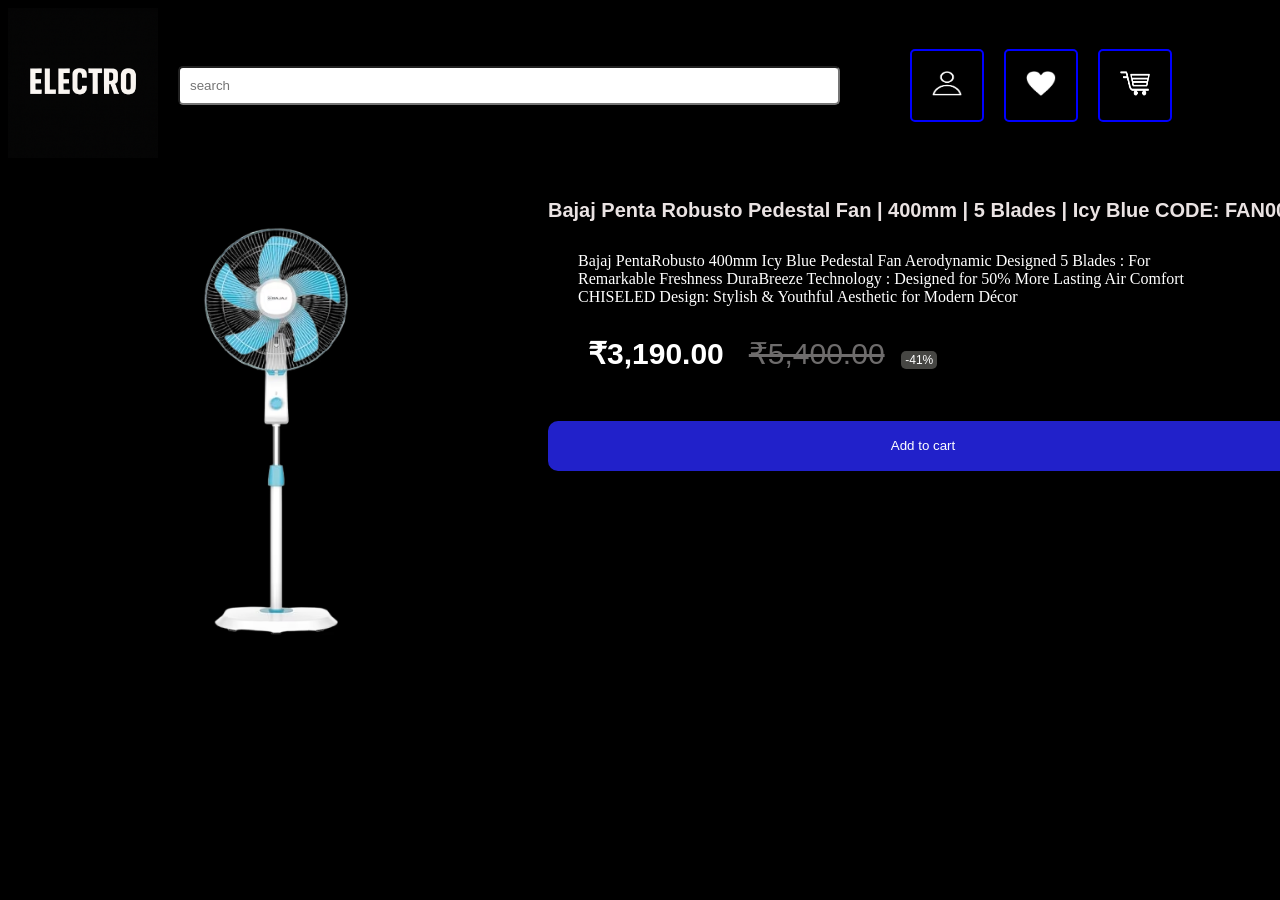
<file: electro-main/page1.html>
<!DOCTYPE html>
<html lang="en">
<head>
    <meta charset="UTF-8">
    <meta name="viewport" content="width=device-width, initial-scale=1.0">
    <title>Document</title>
    <link rel="stylesheet" href="style.css">
    <style>
        .page1-class {
  display: flex;
  align-items: stretch; 
  gap: 20px; 
  padding: 20px;
}

.page1-class-image {
  width: 500px; 
  height: auto;
}

.page1-class-sub h2 {
  font-family: 'Segoe UI', Tahoma, Geneva, Verdana, sans-serif;
  font-size: 20px;
  color: #eae3e3;
}
.page1-class-sub p{
    margin-right: 120px;
    margin-top: 30px;
    margin-left: 30px;
}
.button-icon-container {
  display: flex;
  align-items: center;
  gap: 20px; 
  margin-top: 50px;
}

.add-to-cart {
  width:750px;
  height: 50px;
  background-color: rgb(33, 33, 202);
  color: white;
  border: none;
  cursor: pointer;
  border-radius: 10px;
}

.cart-icon {
  width: 30px;
  height: 35px;
  
}


    </style>
</head>
<body>
    <div class="container">
        <div class="top">
            <a href="index.html">
            <img src="images/im_logo.png" width="150px" height="150px">
        </a>
            <input type="text" id="name" name="name" placeholder="search" >
            <div class="small_top">
                <img src="images/im_icon5.jpg" width="30px" height="25px">

            </div>
            <div class="small_top">
                <img src="images/im_icon1.jpg" width="30px" height="25px">

            </div>
            <div class="small_top">
                <img src="images/im_icon.jpg" width="30px" height="25px">

            </div>

        </div>
        <div class="page1-class">
            <img src="images/page1-1" class="page1-class-image">
            <div class="page1-class-sub">
                <h2>Bajaj Penta Robusto Pedestal Fan | 400mm | 5 Blades | Icy Blue
                    CODE: FAN00927</h2>
                 <p>Bajaj PentaRobusto 400mm Icy Blue Pedestal Fan
                    Aerodynamic Designed 5 Blades : For Remarkable Freshness
                    DuraBreeze Technology : Designed for 50% More Lasting Air Comfort
                    CHISELED Design:  Stylish & Youthful Aesthetic for Modern Décor</p>  
                    <div style="font-family: 'Segoe UI', Tahoma, Geneva, Verdana, sans-serif; margin-top: 30px; margin-left: 40px; font-size: 30px;">
                        <strong>₹3,190.00</strong>&nbsp;&nbsp;
                        <span style="color: rgb(110, 108, 108); text-decoration: line-through;">₹5,400.00</span>&nbsp;
                        <span style="display: inline-block; border-radius: 5px; background-color: rgb(70, 70, 67); padding: 2px 4px; font-size: 12px;">-41%</span>
                        
                    </div>
                    <div class="button-icon-container">
                        <button class="add-to-cart">Add to cart</button>
                        <img src="images/im_icon1.jpg" width="20px" height="15px" class="cart-icon">
                      </div>
                        
            </div>
            
            
              

        </div>




        </div>
</body>
</html>
</file>
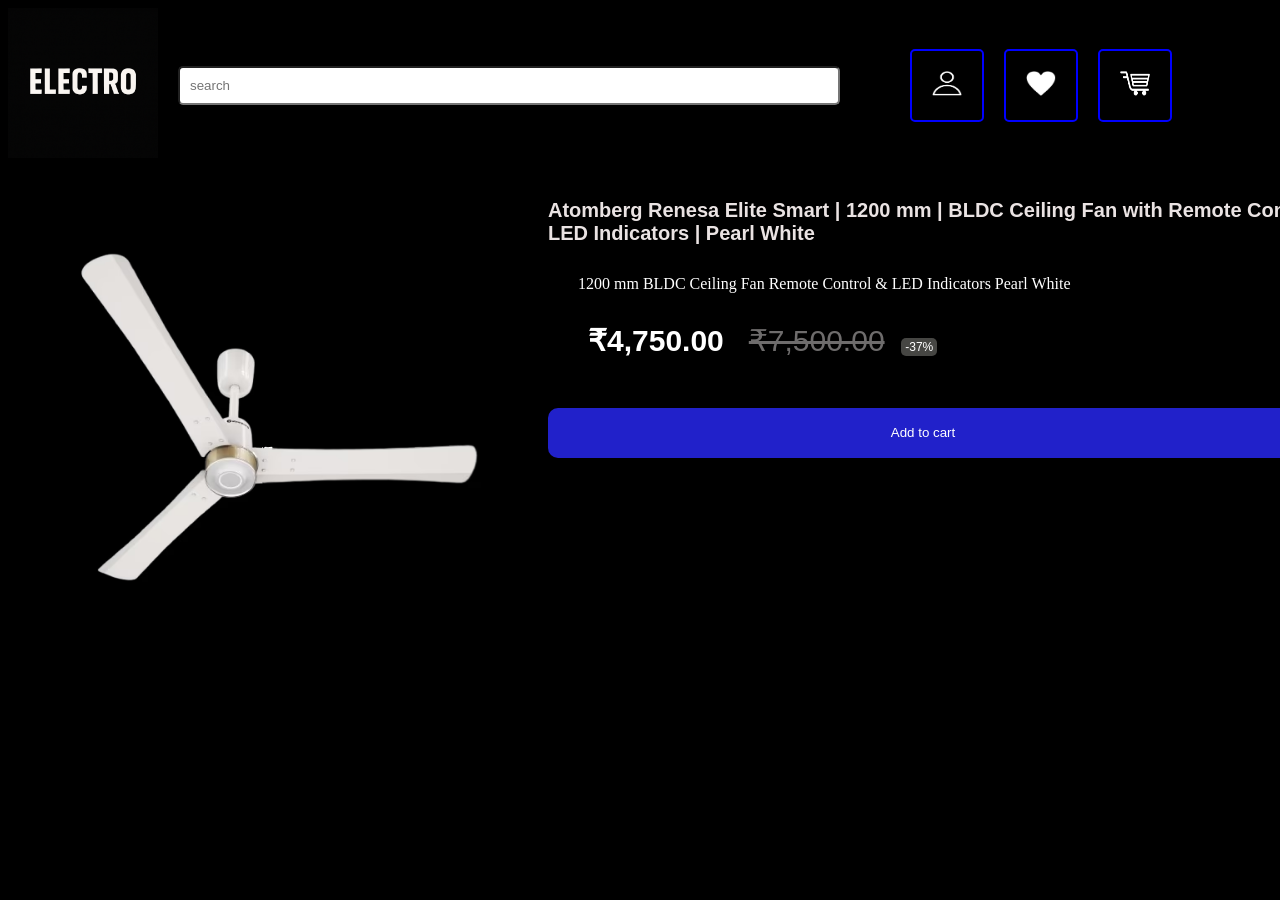
<file: electro-main/page2.html>
<!DOCTYPE html>
<html lang="en">
<head>
    <meta charset="UTF-8">
    <meta name="viewport" content="width=device-width, initial-scale=1.0">
    <title>Document</title>
    <link rel="stylesheet" href="style.css">
    <style>
        .page1-class {
  display: flex;
  align-items: stretch; 
  gap: 20px; 
  padding: 20px;
}

.page1-class-image {
  width: 500px; 
  height: auto;
}

.page1-class-sub h2 {
  font-family: 'Segoe UI', Tahoma, Geneva, Verdana, sans-serif;
  font-size: 20px;
  color: #eae3e3;
}
.page1-class-sub p{
    margin-right: 120px;
    margin-top: 30px;
    margin-left: 30px;
}
.button-icon-container {
  display: flex;
  align-items: center;
  gap: 20px; 
  margin-top: 50px;
}

.add-to-cart {
  width:750px;
  height: 50px;
  background-color: rgb(33, 33, 202);
  color: white;
  border: none;
  cursor: pointer;
  border-radius: 10px;
}

.cart-icon {
  width: 30px;
  height: 35px;
  
}


    </style>
</head>
<body>
    <div class="container">
        <div class="top">
            <a href="index.html">
            <img src="images/im_logo.png" width="150px" height="150px">
        </a>
            <input type="text" id="name" name="name" placeholder="search" >
            <div class="small_top">
                <img src="images/im_icon5.jpg" width="30px" height="25px">

            </div>
            <div class="small_top">
                <img src="images/im_icon1.jpg" width="30px" height="25px">

            </div>
            <div class="small_top">
                <img src="images/im_icon.jpg" width="30px" height="25px">

            </div>

        </div>
        <div class="page1-class">
            <img src="images/page2-2" class="page1-class-image">
            <div class="page1-class-sub">
                <h2>Atomberg Renesa Elite Smart | 1200 mm | BLDC Ceiling Fan with Remote Control & LED Indicators | Pearl White</h2>
                 <p>1200 mm BLDC Ceiling Fan 
                    Remote Control & LED Indicators 
                    Pearl White</p> 
                    <div style="font-family: 'Segoe UI', Tahoma, Geneva, Verdana, sans-serif; margin-top: 30px; margin-left: 40px; font-size: 30px;">
                        <strong>₹4,750.00</strong>&nbsp;&nbsp;
                        <span style="color: rgb(110, 108, 108); text-decoration: line-through;">₹7,500.00</span>&nbsp;
                        <span style="display: inline-block; border-radius: 5px; background-color: rgb(70, 70, 67); padding: 2px 4px; font-size: 12px;">-37%</span>
                        
                    </div>
                
                     
                    <div class="button-icon-container">
                        <button class="add-to-cart">Add to cart</button>
                        <img src="images/im_icon1.jpg" width="20px" height="15px" class="cart-icon">
                      </div>
                        
            </div>
            
            
              

        </div>




        </div>
</body>
</html>
</file>
<file: electro-main/style.css>
body{
    background-color: rgb(0, 0, 0);
    color: white;
}
input[type="text"] {
    margin: 0px 0px 0px 0px; 
    padding: 10px;
    width: 1000px;
    border-radius: 5px;
    margin-right: 50px;
    
}


.top{
    display: flex;
    justify-content: start; 
    align-items: center; 
    gap: 20px;
    margin-right: 100px;
}

.small_top {
    border-radius: 5px;
    border: 2px solid blue; 
    color: white; 
    padding: 20px; 
    background-color: black; 
    
}
.top-write {
    font-size: 12px;
    border-radius: 10px;
    display: flex;
    flex-wrap: wrap;
    gap: 9px;
    padding: 5px;
}

.top-write select {
    padding: 5px;
    border-radius: 5px;
    font-size: 18px;
    background-color: rgb(11, 11, 11);
    color: white;
}


@keyframes fadeIn {
    0% {
        opacity: 1;
        transform: translateX(1000px);
    }
    100% {
        opacity: 1;
        transform: translateX(-1000px);
    }
 }

 .slides {
            display: flex; 
            width: max-content; 
            padding: 40px;
            gap: 10px;
            border-radius: 20px;
            animation: fadeIn 15s ease-in-out infinite;
        }
        .slides img {
    width: 800px;
    height: 400px;
    border-radius: 20px; 
        }



        .box-container{
            display: flex;
            flex-direction: row;
            justify-content: space-evenly;
            gap: 10px;
            margin: 10px;
           }
          .box{
         display: flex;
         flex-direction: column;
         background-color: rgb(24, 23, 23);
         padding: 15px;
         border-radius: 10px;
         height: 300px;
         width: 250px;
         line-height: 1.2;
         overflow: hidden;
         
         
       }
       
       .box img{
           border-radius: 10px;
       }
       
       .middle-top h1{
        margin-bottom: 50px;
       }
       .button-icon-row {
        display: flex;
        align-items: center;
        gap: 10px; 
    }
    
    .small-top-top {
        border-radius: 5px;
        border: 2px solid blue; 
        color: white; 
        padding: 0px; 
        width: 30px;
        height: 25px;
        background-color: black; 
        display: flex;
        justify-content: center;
        align-items: center;
    }
    .second-middle{
        padding: 30px;
        height:300px;
        width: 400px;
        /* margin: 100px; */
        
        
    }
    .second-middle img{
        border-radius: 30px;
        
    }
    
    .middle-slide {
        padding-top: 30px;
      }
      
      .image-marquee {
        width: 100%;
        height: 160px;
        
        overflow: hidden;
        
      }
      
      .marquee-img {
        height: 120px;
        width: auto;
        margin-right: 20px;
        border-radius: 8px;
        box-shadow: 0 4px 8px rgba(0, 0, 0, 0.1);
      }
      

      .fixed1, .fixed2 {
        position: fixed;
        right: 20px;
        width: 40px;
        height: 40px;
        font-size: 20px;
        color: white;
        background-color: #0f1d9e;
        border-radius: 50%;
        text-align: center;
        line-height: 40px;
        text-decoration: none;
        box-shadow: 0 4px 6px rgba(0, 0, 0, 0.2);
        z-index: 999;
      }
      
      .fixed1 {
        bottom: 70px; 
      }
      
      .fixed2 {
        bottom: 20px;
      }
      

      @media (max-width:768px){
        .top{
            flex-direction: column;
            align-items: flex-start;
            
        }
        .top-write{
            flex-direction: column;
        }
        .slides{
            width: 500px;
            height: 300px;
        }
        .slides img{
            /* flex-direction: column; */
            width: 100%;
            height: auto;
        }
        


      }

      @media (max-width:576px){
        .second-middle img{
            /* display: none;  */
            width: 450px;


        }



        .box-container{
            flex-direction: column;
            width: 100%;
        }
      }
</file>
